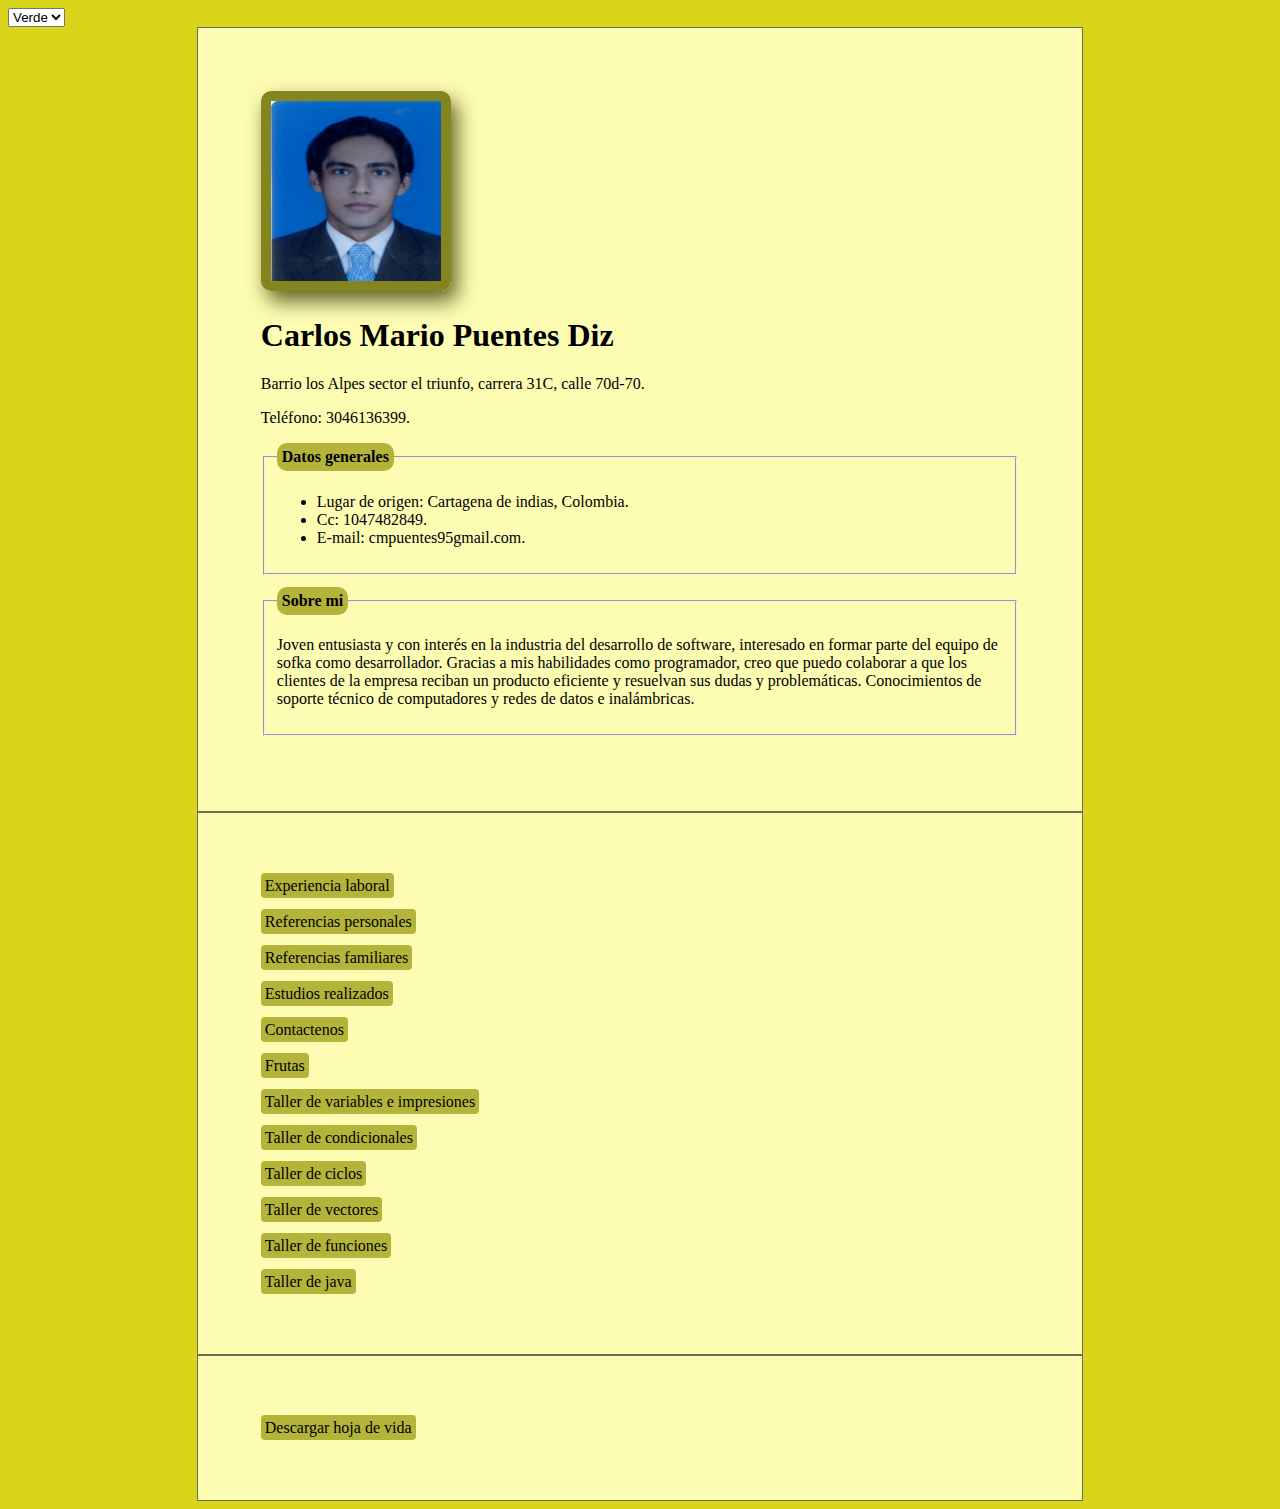
<file: index.html>
<!DOCTYPE html>
<html>
<head>
    <title>Hoja de vida</title>
    <link rel="stylesheet" href="css/estilo.css">
</head>
<body id="body" onload="mostrarColor()">
    <!--Aqí irá el contenido de mi hoja de vida-->
    
    <!--Panel lateral izquierdo de mi hoja de vida-->
    <select name="fondo" id="fondo" onchange="cambiaFondo(this)">
        <option value="#70F972">Verde</option>
        <option value="#70AFF9">Azul</option>
        <option value="#F97470">Rojo</option>
    </select>
    <div>
        <img src="img/carlos.jpg" alt="carlos puentes" width="170" height="180">
        <h1>Carlos Mario Puentes Diz</h1>
        <p>Barrio los Alpes sector el triunfo, carrera 31C, calle 70d-70.</p>
        <p>Teléfono: 3046136399.</p>
        <fieldset>
            <legend>Datos generales</legend>
            <ul>
                <li>Lugar de origen: Cartagena de indias, Colombia.</li>
                <li>Cc: 1047482849.</li>
                <li>E-mail: cmpuentes95gmail.com.</li>
            </ul>
        </fieldset>
        
        <fieldset>
            <legend>Sobre mi</legend>
            <p>
                Joven entusiasta y con interés en la industria del desarrollo de software, interesado en formar parte del equipo de sofka como desarrollador.
                Gracias a mis habilidades como programador, creo que puedo colaborar a que los clientes de la empresa reciban un producto eficiente y resuelvan sus dudas y problemáticas. Conocimientos de soporte técnico de computadores y redes de datos e inalámbricas.
            </p>
        </fieldset>
    </div>

    <div id="id1">
        <a href="experiencia.html">Experiencia laboral</a>
        <br><br><a href="refpersonales.html">Referencias personales</a>
        <br><br><a href="reffamiliares.html">Referencias familiares</a>
        <br><br><a href="estudios.html">Estudios realizados</a>
        <br><br><a href="Formulario/formulario.html">Contactenos</a>
        <br><br><a href="Frutas/frutas.html">Frutas</a>
        <br><br><a href="Portafoleo/tallerpseint_1.html">Taller de variables e impresiones</a>
        <br><br><a href="Portafoleo_2/Tallerpseint_2.html">Taller de condicionales</a>
        <br><br><a href="Portafoleo_3/tallerpseint_3.html">Taller de ciclos</a>
        <br><br><a href="Portafoleo_4/tallerpseint_4.html">Taller de vectores</a>
        <br><br><a href="Portafoleo_5/tallerpseint_5.html">Taller de funciones</a>
        <br><br><a href="">Taller de java</a>
    </div>
    
    <div id="id2">
        <a href="hv/Hoja de Vida Carlos Mario Puentes Diz.pdf" target="_blank">Descargar hoja de vida</a>
    </div>
   <script src="js/funciones.js"></script> 
</body>
</html>
</file>
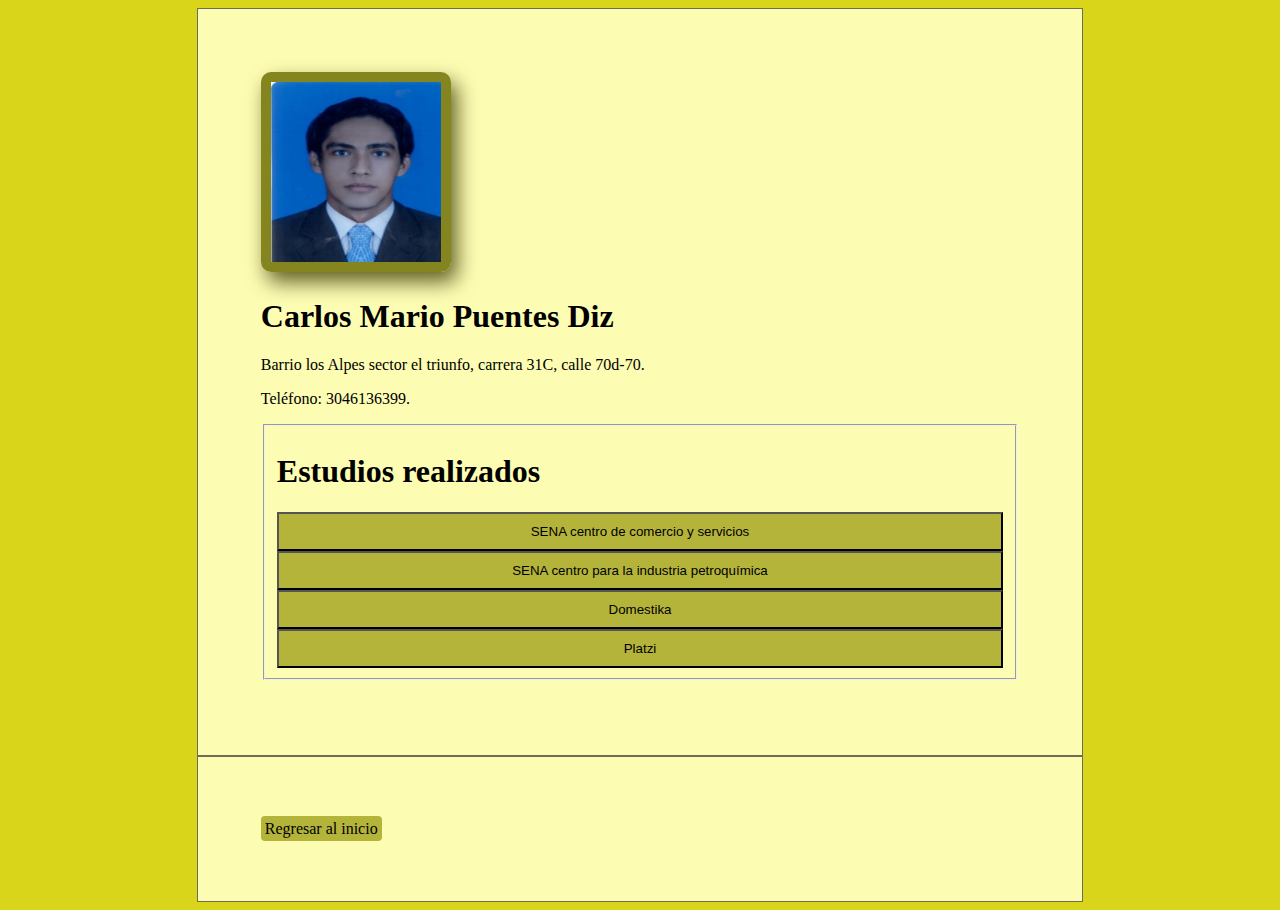
<file: estudios.html>
<!DOCTYPE html>
<html>
<head>
    <title>Hoja de vida</title>
    <link rel="stylesheet" href="css/estilo.css">
</head>
<body id="body" onload="mostrarColor()">
    <!--Aqí irá el contenido de mi hoja de vida-->
    
    <!--Panel lateral izquierdo de mi hoja de vida-->
    <div>
        <img src="img/carlos.jpg" alt="carlos puentes" width="170" height="180">
        <h1>Carlos Mario Puentes Diz</h1>
        <p>Barrio los Alpes sector el triunfo, carrera 31C, calle 70d-70.</p>
        <p>Teléfono: 3046136399.</p>
        <fieldset>
            <h1>Estudios realizados</h1>
            <button class="acordeon">SENA centro de comercio y servicios</button>
    <div class="panel">
        <p>
            <ul>
                <li>Técnico en sistemas.</li>
            </ul>
        </p>
    </div>
    <button class="acordeon">SENA centro para la industria petroquímica</button>
    <div class="panel">
        <p>
            <ul>
                <li>Gestión de redes de datos.</li>
                <li>Fundamentos de redes de datos.</li>
            </ul>
        </p>
    </div>
    <button class="acordeon">Domestika</button>
    <div class="panel">
        <p>
            <ul>
                <li>Curso de modelado de escenarios low poly en blender.</li>
            </ul>
        </p>
    </div>
    <button class="acordeon">Platzi</button>
    <div class="panel">
        <p>
            <ul>
                <li>Curso básico de algoritmos y pensamiento lógico.</li>
                <li>Curso de introducción a Java SE.</li>
                <li>Curso de Java orientado a objetos</li>
            </ul>
        </p>
    </div>
        </fieldset>
    </div>
    <script src="js/funciones.js"></script>
    <div id="idestudios">
        <a href="index.html">Regresar al inicio</a>
    </div>
</body>
</html>
</file>
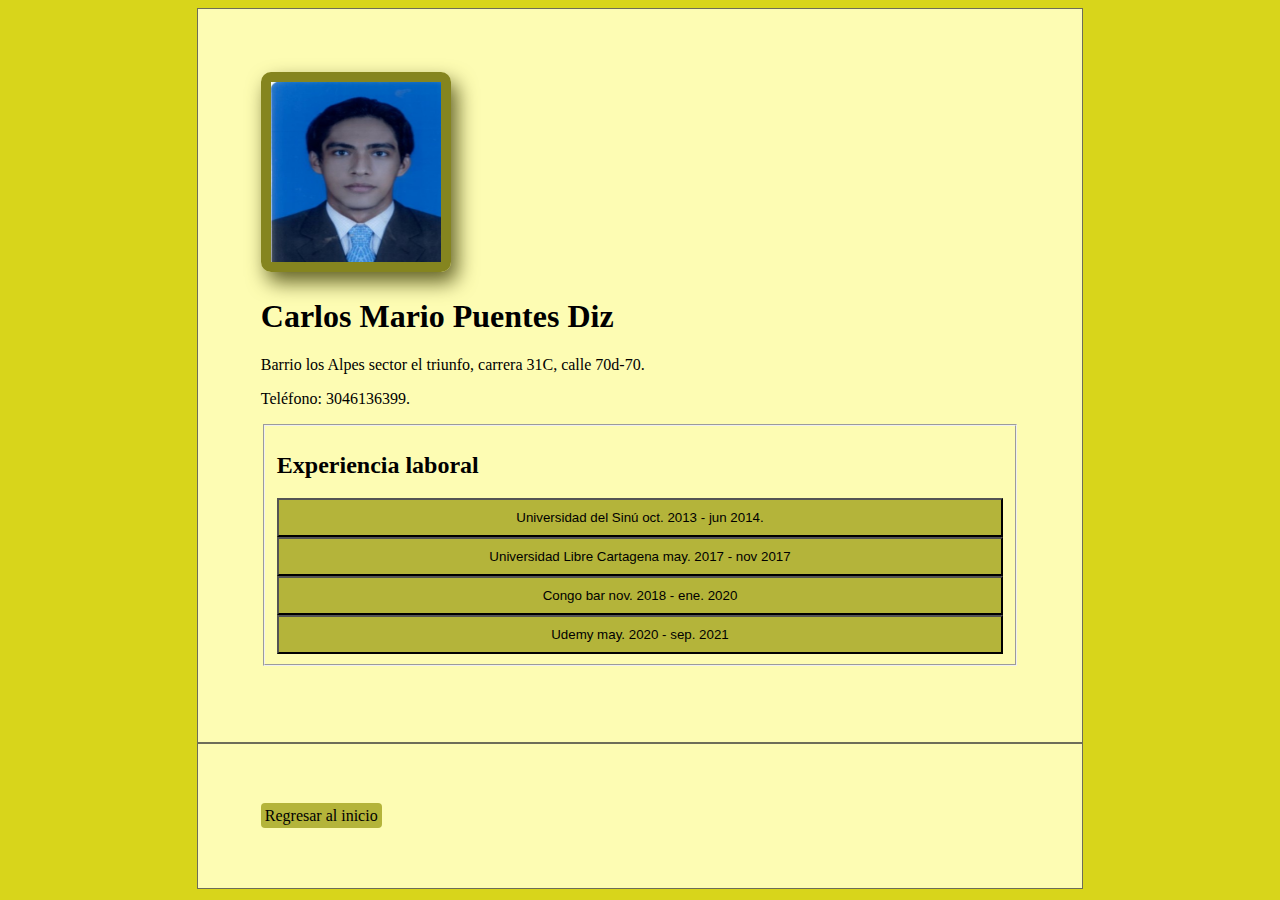
<file: experiencia.html>
<!DOCTYPE html>
<html>
<head>
    <title>Hoja de vida</title>
    <link rel="stylesheet" href="css/estilo.css">
</head>
<body id="body" onload="mostrarColor()">
    <!--Aqí irá el contenido de mi hoja de vida-->
    
    <!--Panel lateral izquierdo de mi hoja de vida-->
    <div>
        <img src="img/carlos.jpg" alt="carlos puentes" width="170" height="180">
        <h1>Carlos Mario Puentes Diz</h1>
        <p>Barrio los Alpes sector el triunfo, carrera 31C, calle 70d-70.</p>
        <p>Teléfono: 3046136399.</p>
        <fieldset>
            <h2>Experiencia laboral</h2>
            <button class="acordeon">Universidad del Sinú oct. 2013 - jun 2014.</button>
    <div class="panel">
        <p>
            Mantenimiento preventivo y correctivo de computadores. Apoyo a personal administrativo sobre el manejo de la plataforma institucional del momento.
        </p>
    </div>
    <button class="acordeon">Universidad Libre Cartagena may. 2017 - nov 2017</button>
    <div class="panel">
        <p>
            Mantenimiento preventivo y correctivo de computadores, instalación y configuración de equipos activos de red, montaje de red cableada.
        </p>
    </div>
    <button class="acordeon">Congo bar nov. 2018 - ene. 2020</button>
    <div class="panel">
        <p>
            Bartender.
        </p>
    </div>
    <button class="acordeon">Udemy may. 2020 - sep. 2021</button>
    <div class="panel">
        <p>
            Tutoriales y talleres para nuevos programadores de la compañia.
        </p>
    </div>
        </fieldset>
    </div>
    <script src="js/funciones.js"></script>
    <div id="idexperiencia">
        <a href="index.html">Regresar al inicio</a>
    </div>
</body>
</html>
</file>
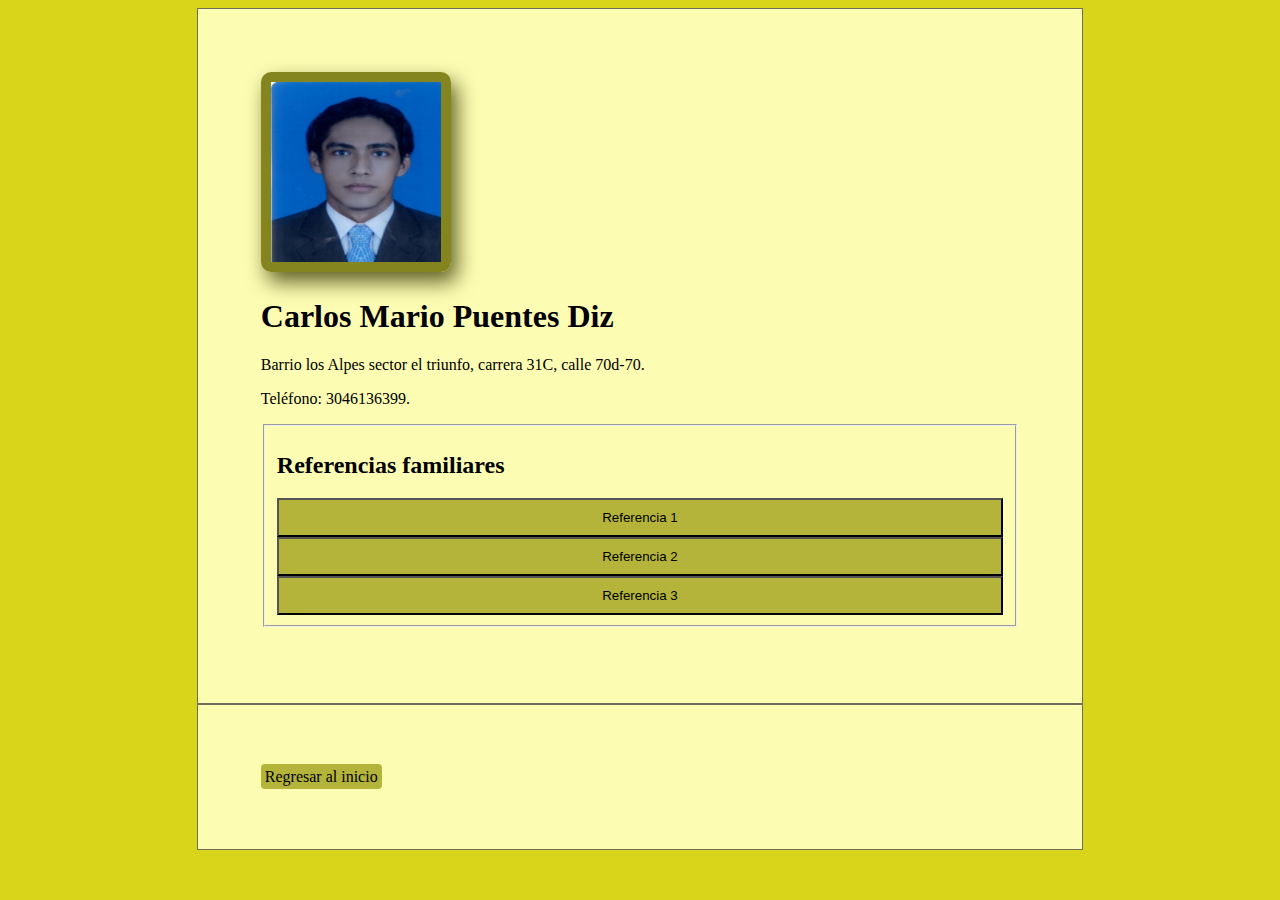
<file: reffamiliares.html>
<!DOCTYPE html>
<html>
<head>
    <title>Hoja de vida</title>
    <link rel="stylesheet" href="css/estilo.css">
</head>
<body id="body" onload="mostrarColor()">
    <!--Aqí irá el contenido de mi hoja de vida-->
    
    <!--Panel lateral izquierdo de mi hoja de vida-->
    <div>
        <img src="img/carlos.jpg" alt="carlos puentes" width="170" height="180">
        <h1>Carlos Mario Puentes Diz</h1>
        <p>Barrio los Alpes sector el triunfo, carrera 31C, calle 70d-70.</p>
        <p>Teléfono: 3046136399.</p>
        <fieldset>
            <h2>Referencias familiares</h2>
            <button class="acordeon">Referencia 1</button>
    <div class="panel">
        <p>
            Edwin Puentes Almanza, Tel: 3114264268.
        </p>
    </div>
    <button class="acordeon">Referencia 2</button>
    <div class="panel">
        <p>
            Inirida Dix Herrera, Tel: 3226115517.
        </p>
    </div>
    <button class="acordeon">Referencia 3</button>
    <div class="panel">
        <p>
            Andy Gomez Aguas, Tel: 3127371178.
        </p>
    </div>
        </fieldset>
    </div>
    <script src="js/funciones.js"></script>
    <div id="idfamiliares">
        <a href="index.html">Regresar al inicio</a>
    </div>
</body>
</html>
</file>
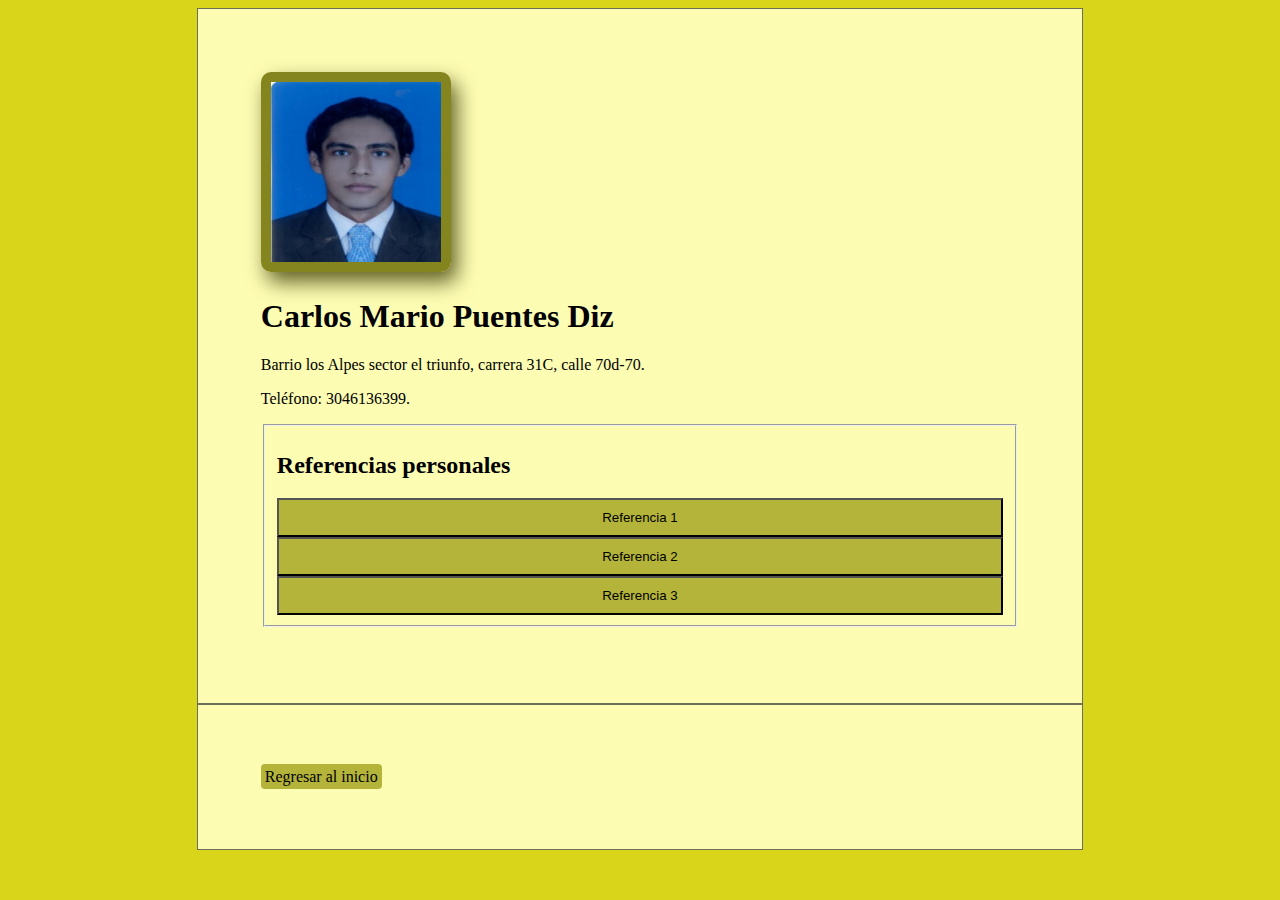
<file: refpersonales.html>
<!DOCTYPE html>
<html>
<head>
    <title>Hoja de vida</title>
    <link rel="stylesheet" href="css/estilo.css">
</head>
<body id="body" onload="mostrarColor()">
    <!--Aqí irá el contenido de mi hoja de vida-->
    
    <!--Panel lateral izquierdo de mi hoja de vida-->
    <div>
        <img src="img/carlos.jpg" alt="carlos puentes" width="170" height="180">
        <h1>Carlos Mario Puentes Diz</h1>
        <p>Barrio los Alpes sector el triunfo, carrera 31C, calle 70d-70.</p>
        <p>Teléfono: 3046136399.</p>
        <fieldset>
            <h2>Referencias personales</h2>
            <button class="acordeon">Referencia 1</button>
    <div class="panel">
        <p>
            Alvaro Vega, Tel: 3208237262.
        </p>
    </div>
    <button class="acordeon">Referencia 2</button>
    <div class="panel">
        <p>
            Jose Martinez, Tel: 3226246329.
        </p>
    </div>
    <button class="acordeon">Referencia 3</button>
    <div class="panel">
        <p>
            Jeimy Velez, Tel: 3008471546.
        </p>
    </div>
        </fieldset>
    </div>
    <script src="js/funciones.js"></script>
    <div id="idpersonales">
        <a href="index.html">Regresar al inicio</a>
    </div>
</body>
</html>
</file>
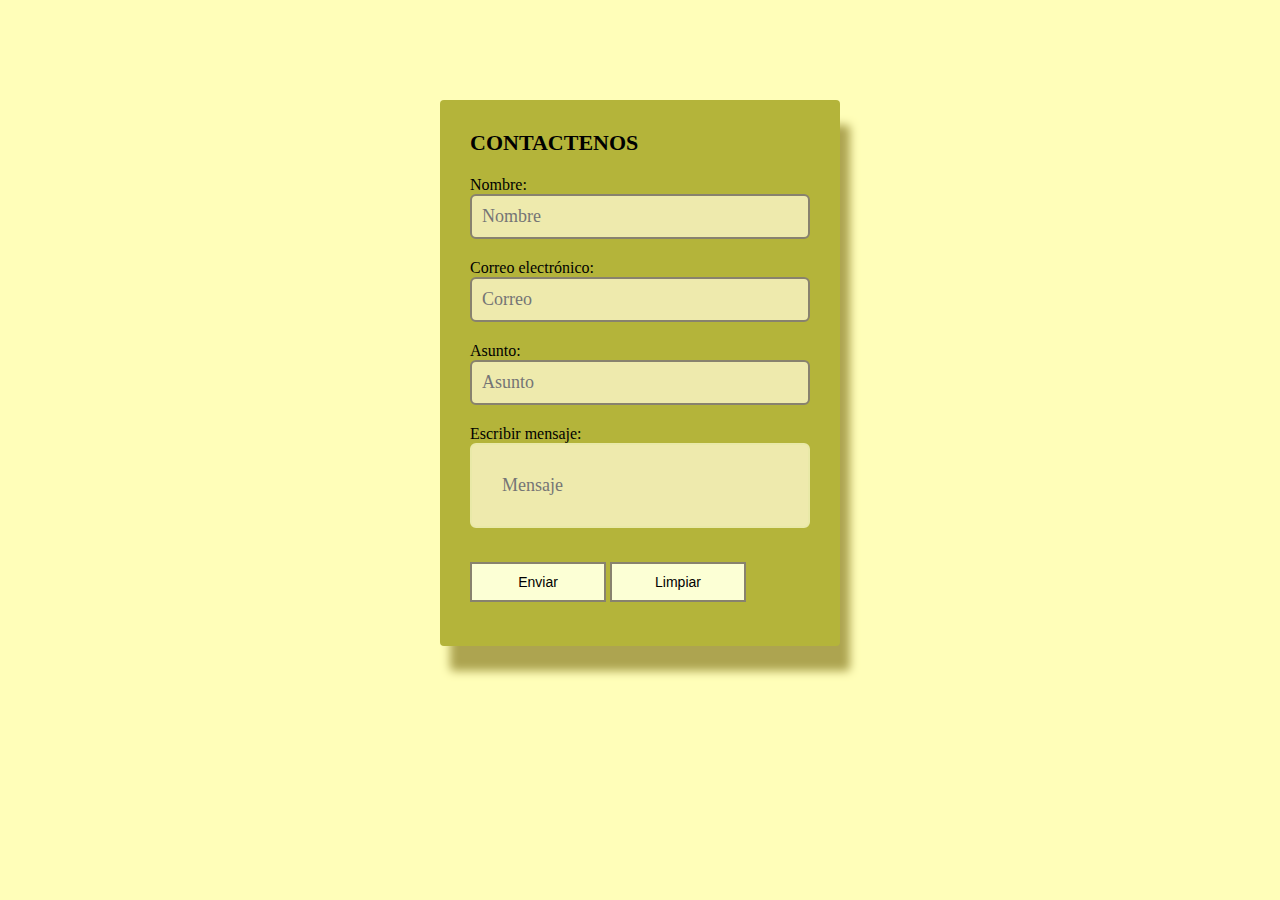
<file: Formulario/formulario.html>
<!DOCTYPE html>
<html lang="es">
<head>
    <meta charset="UTF-8">
    <meta http-equiv="X-UA-Compatible" content="IE=edge">
    <meta name="viewport" content="width=device-width, initial-scale=1.0">
    <title>Taller final | HTML | CSS | JavaScript</title>
    <link rel="stylesheet" href="css/estilos.css">
    <script src="js/funciones.js"></script>
</head>
<body>
    <section class="registro">
        <h3>CONTACTENOS</h3>
        <form action="" id="formulario">
            <div>
                <label for="nombre">Nombre:</label>
                <input type="text" id="nombre" class="input" placeholder="Nombre">
            </div>
            <div>
                <label for="correo">Correo electrónico:</label>
                <input type="email" id="correo" class="input" placeholder="Correo">
            </div>
            <div>
                <label for="asunto">Asunto:</label>
                <input type="text" id="asunto" class="input" placeholder="Asunto">
            </div>
            <div>
                <label for="mensaje">Escribir mensaje:</label>
                <input type="text" id="mensaje" class="inputMen" placeholder="Mensaje">
            
            </div>
            <button type="submit" value="" class="boton" onclick="validarFormulario()">Enviar</button>
            <button type="reset" class="boton">Limpiar</button>
        </form>
    </section>
</body>
</html>
</file>
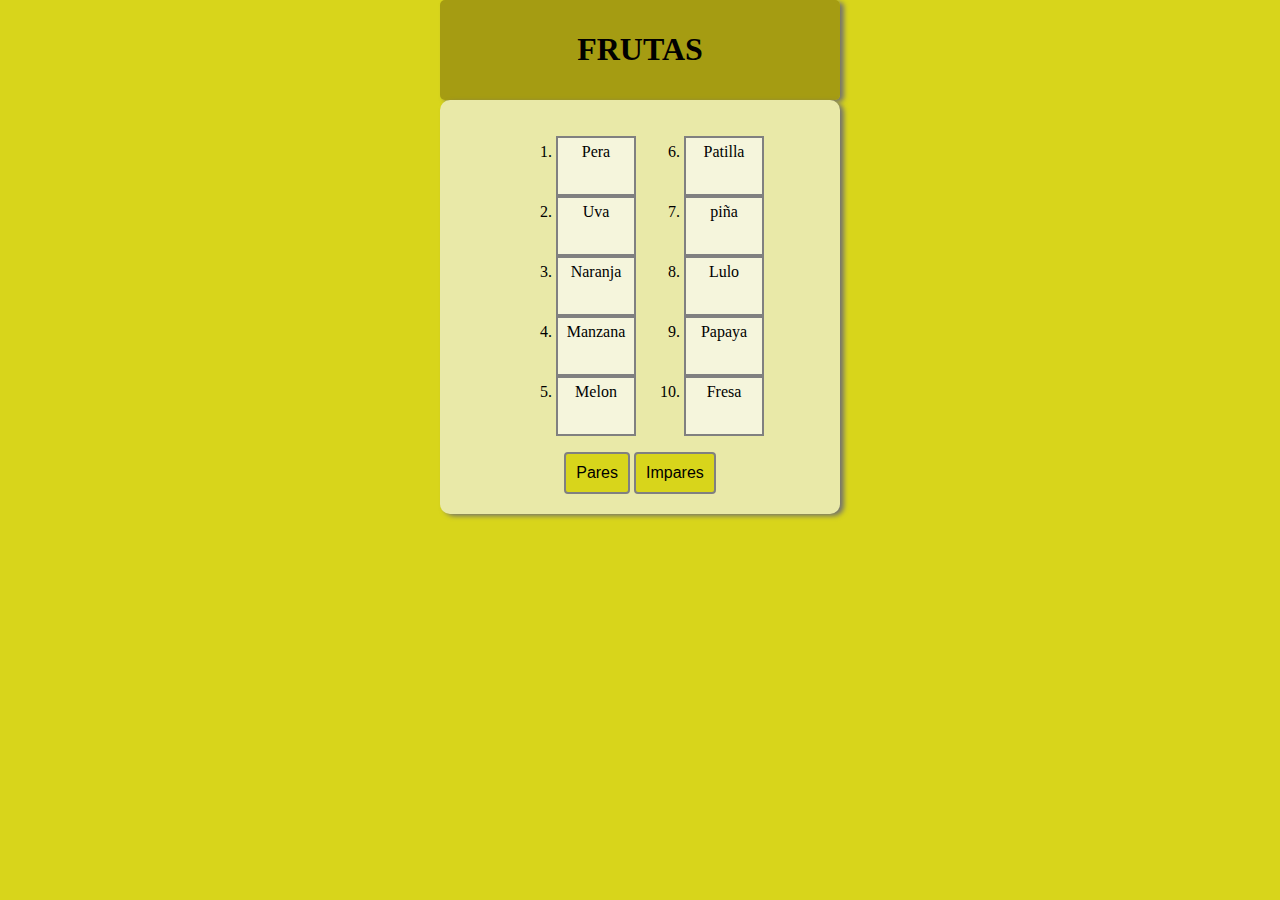
<file: Frutas/frutas.html>
<!DOCTYPE html>
<html lang="en">
<head>
    <meta charset="UTF-8">
    <meta http-equiv="X-UA-Compatible" content="IE=edge">
    <meta name="viewport" content="width=device-width, initial-scale=1.0">
    <title>Taller final | HTML | CSS | JavaScript</title>
    <link rel="stylesheet" href="css/estilos.css">
    <script src="js/funciones.js"></script>
</head>
<body>
    <header class="cabecera">
        <h1>FRUTAS</h1>
    </header>

    <section class="seccion">
        <ol>
            <li id="fruta">Pera</li>
            <li id="fruta">Uva</li>
            <li id="fruta">Naranja</li>
            <li id="fruta">Manzana</li>
            <li id="fruta">Melon</li>
            <li id="fruta">Patilla</li>
            <li id="fruta">piña</li>
            <li id="fruta">Lulo</li>
            <li id="fruta">Papaya</li>
            <li id="fruta">Fresa</li>
        </ol>

        <button type="button" class="par" onclick="Par()">Pares</button>
        <button type="button" class="impar" onclick="Impar()">Impares</button>
    </section>
</body>
</html>
</file>
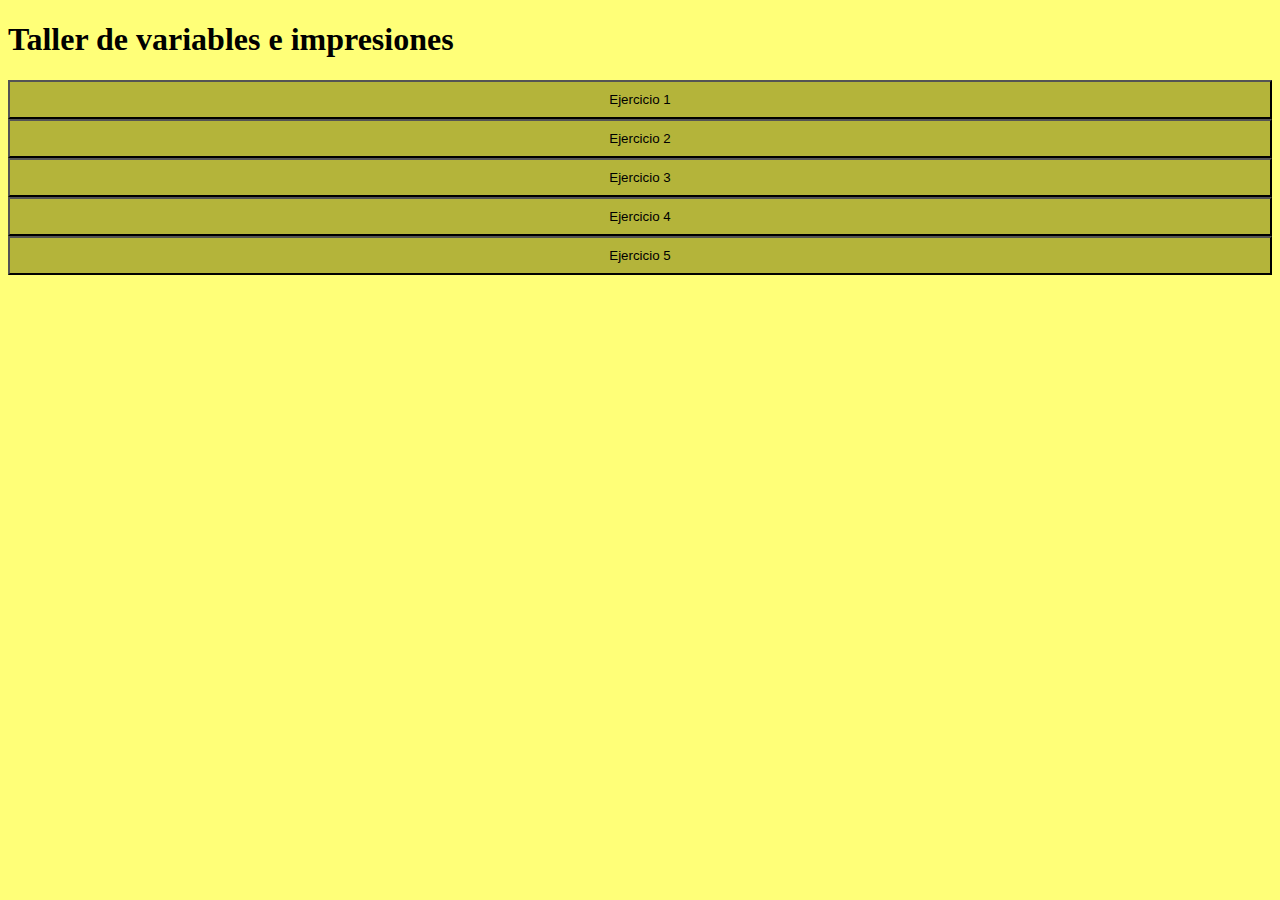
<file: Portafoleo/tallerpseint_1.html>
<!DOCTYPE html>
<html lang="en">
<head>
    <meta charset="UTF-8">
    <meta http-equiv="X-UA-Compatible" content="IE=edge">
    <meta name="viewport" content="width=device-width, initial-scale=1.0">
    <link rel="stylesheet" href="css/estilos.css">
    <title>Document</title>
</head>
<body>
    <div>
        <h1>Taller de variables e impresiones</h1>
        <button class="acordeon">Ejercicio 1</button>
    <div class="panel">
        <p>
            Realizar un programa el cual solicite su nombre y apellidos.
        </p>
        <img src="img/Ejercicio_1_pseint.JPG" alt="">
    </div>
    <button class="acordeon">Ejercicio 2</button>
    <div class="panel">
        <p>
            Realizar un programa el cual solicite su nombre, apellidos, edad y estatura.
        </p>
        <img src="img/Ejercicio_2_pseint.JPG" alt="">
    </div>
    <button class="acordeon">Ejercicio 3</button>
    <div class="panel">
        <p>
            Realizar un programa el cual solicite su nombre y apellidos, también debe capturar nombre y apellidos de su padre y madre. Al finalizar debe imprimir en pantalla el siguiente mensaje "Yo [Nombre Completo], soy hijo de [Nombre de la Madre] y [Nombre del Padre].
        </p>
        <img src="img/Ejercicio_3_pseint.JPG" alt="">
    </div>
    <button class="acordeon">Ejercicio 4</button>
    <div class="panel">
        <p>
            Realizar un programa el cual solicite el nombre de una ciudad capital y el país. Al finalizar debe imprimir en pantalla el siguiente mensaje "La ciudad [Nombre de la Ciudad], es la capital del país [Nombre del País].
        </p>
        <img src="img/Ejercicio_4_pseint.JPG" alt="">
    </div>
    <button class="acordeon">Ejercicio 5</button>
    <div class="panel">
        <p>
            Realizar un programa el cual solicite el nombre de su mascota, edad de la mascota, el tipo de mascota y su nombre completo. Al finalizar el sistema debe e imprimir en pantalla el siguiente mensaje: [Nombre de Mascota] es un(a) [Tipo de Mascota], el cual, tiene [Edad de la Mascota] años de edad y [Nombre Completo] es actualmente su dueño(a).
        </p>
        <img src="img/Ejercicio_5_pseint.JPG" alt="">
    </div>
    <script src="js/funciones.js"></script>
</body>
</html>
</file>
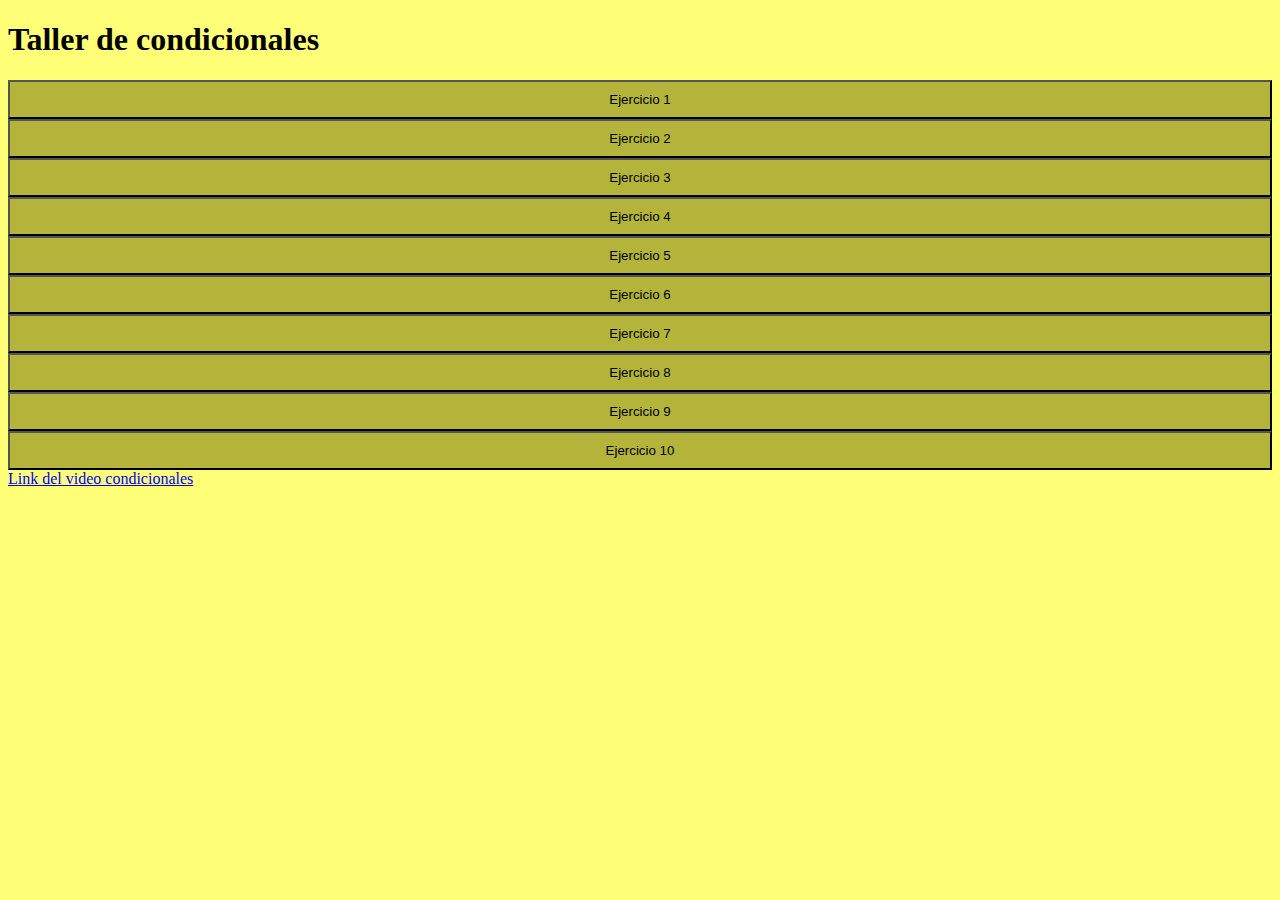
<file: Portafoleo_2/Tallerpseint_2.html>
<!DOCTYPE html>
<html lang="en">
<head>
    <meta charset="UTF-8">
    <meta http-equiv="X-UA-Compatible" content="IE=edge">
    <meta name="viewport" content="width=device-width, initial-scale=1.0">
    <link rel="stylesheet" href="css/estilos.css">
    <title>Document</title>
</head>
<body>
    <div>
        <h1>Taller de condicionales</h1>
        <button class="acordeon">Ejercicio 1</button>
    <div class="panel">
        <p>
            Realizar un programa en el cual se solicite la edad de una persona. Si la persona es mayor o igual a 18 años, deberá mostrar en pantalla: Usted es mayor de edad.
        </p>
        <img src="img/Ejercicio_1_condicionales.JPG" alt="">
    </div>
    <button class="acordeon">Ejercicio 2</button>
    <div class="panel">
        <p>
            Realizar un programa en el cual se solicite la edad de una persona. Si la persona es menor a 18 años, deberá mostrar en pantalla: Usted aún es un niño(a).
        </p>
        <img src="img/Ejercicio_2_condicionales.JPG" alt="">
    </div>
    <button class="acordeon">Ejercicio 3</button>
    <div class="panel">
        <p>
            Realizar un programa en el cual se solicite el nombre, apellidos y edad de la persona. Si la persona es mayor o igual a 18 años, entonce se deberá imprimir en pantalla [Nombre completo] usted es mayor de edad, por lo tanto puede entrar a la fiesta. Si la edad de la persona es menor que 18 años, entonces, deberá imprimirse el siguiente mensaje: [Nombre completo] usted es menor de edad, por lo tanto, no puede entrar a la fiesta, por favor devuélvase a su casa.
        </p>
        <img src="img/Ejercicio_3_condicionales.JPG" alt="">
    </div>
    <button class="acordeon">Ejercicio 4</button>
    <div class="panel">
        <p>
            La video tienda que presta sus servicios de alquiler de películas a los usuarios del barrio el Porvenir, requiere de una aplicación que permita registrar el alquiler de las películas que adquieren sus usuarios. Para cada usuario se debe permitir la opción de alquilar película, consultar películas disponibles y recibir película en la video tienda con la opción de realizar anotaciones sobre estas si se llegan a presentar daños u otra novedad sobre la película.
        </p>
        <img src="img/Ejercicio_4_condicionales.JPG" alt="">
        <img src="img/Ejercicio_4_condicionales_2.JPG" alt="">
        <img src="img/Ejercicio_4_condicionales_3.JPG" alt="">
    </div>
    <button class="acordeon">Ejercicio 5</button>
    <div class="panel">
        <p>
            La Droguería Mi Salud presta sus servicios en la localidad de Suba y requiere una aplicación para poder facturar los productos que vende a sus clientes y para ello, los productos tienen unas características que deben indicársele al cliente para que pueda escoger el producto a comprar. Para cada cliente, se tienen las opciones de compra de producto, consulta de precios por producto y devoluciones en caso de que se presenten.
        </p>
        <img src="img/5-condicion.JPG" alt="">
        <img src="img/5-condicion-2.JPG" alt="">
        <img src="img/5-condicion-3.JPG" alt="">
    </div>
    <button class="acordeon">Ejercicio 6</button>
    <div class="panel">
        <p>
            El taller de motos "El Maquinista" recibe motocicletas de alto cilindraje para realizar las respectivas revisiones y requiere una aplicación que le permita registrar los servicios generados a sus clientes. Para cada motocicleta se debe tener registro del ingreso al taller y las observaciones por parte del cliente. También debe existir registro de salida del taller con las novedades y otra de arreglos hechos por el mecánico en caso de que se requiera inventariar cambios repuestos en la motocicleta al entregarla.
        </p>
        <img src="img/6-condicionales.JPG" alt="">
        <img src="img/6-condicionales-2.JPG" alt="">
        <img src="img/6-condicionales-3.JPG" alt="">
    </div>
    <button class="acordeon">Ejercicio 7</button>
    <div class="panel">
        <p>
            La Secretaría de Salud Municipal requiere de una aplicación que le permita calcular el IMC (Índice de masa corporal) y requiere los datos peso en kilogramos y estatura en metros Para cada persona encuestada adicional a los datos suministrados, debe mostrar el resultado para cada uno y establecer en qué rango se encuentra (bajo peso, normal, sobrepeso y obeso).
        </p>
        <img src="img/7-condicional.JPG" alt="">
        <img src="img/7-condicional-2.JPG" alt="">
    </div>
    <button class="acordeon">Ejercicio 8</button>
    <div class="panel">
        <p>
            El pastelero Don Carlos es el mejor pastelero de la ciudad y requiere una aplicación que le permita registrar los pedidos de los clientes en cuanto a las tortas que realiza. Cada torta tiene unas características propias como sabor, cantidad (porciones) y decoraciones). Se requiere que la aplicación permita registrar los pedidos, las tortas disponibles y las ventas que se registren diariamente.
        </p>
        <img src="img/8-condicional.JPG" alt="">
        <img src="img/8-condicional-2.JPG" alt="">
        <img src="img/8-condicional-3.JPG" alt="">
    </div>
    <button class="acordeon">Ejercicio 9</button>
    <div class="panel">
        <p>
            El profesor de geometría está explicando a sus estudiantes las fórmulas para calcular el área de diferentes figuras geométricas, para ello requiere una aplicación que le facilite el ejercicio solicitándole los valores al estudiante. La aplicación debe permitir que el estudiante seleccione si desea calcular el área de un rectángulo, triángulo o trapecio. No olvide solicitar los datos necesarios para realizar cada cálculo y mostrar su respectivo resultado.
        </p>
        <img src="img/9-condicional.JPG" alt="">
        <img src="img/9-condicional-2.JPG" alt="">
    </div>
    <button class="acordeon">Ejercicio 10</button>
    <div class="panel">
        <p>
            El banco "Su banco fiel" es un banco que inicia sus actividades financieras y necesita una aplicación para llevar las cuentas de sus usuarios; por lo tanto, se sugiere que la cuenta tenga los atributos titular y cantidad. Para cada cliente las cuentas permitirán realizar ingresos, retiros o consultas de valor. En los ingresos no se pueden insertar valores negativos y para los retiros el valor no puede ser mayor al valor que tiene en la cuenta.
        </p>
        <img src="img/10-condicional.JPG" alt="">
        <img src="img/10-condicional-2.JPG" alt="">
    </div>
    <div>
        <a href="https://www.youtube.com/watch?v=4U-4YVdvfXo&ab_channel=carlospuentes">Link del video condicionales</a>
    </div>
    <script src="js/funciones.js"></script>
</body>
</html>
</file>
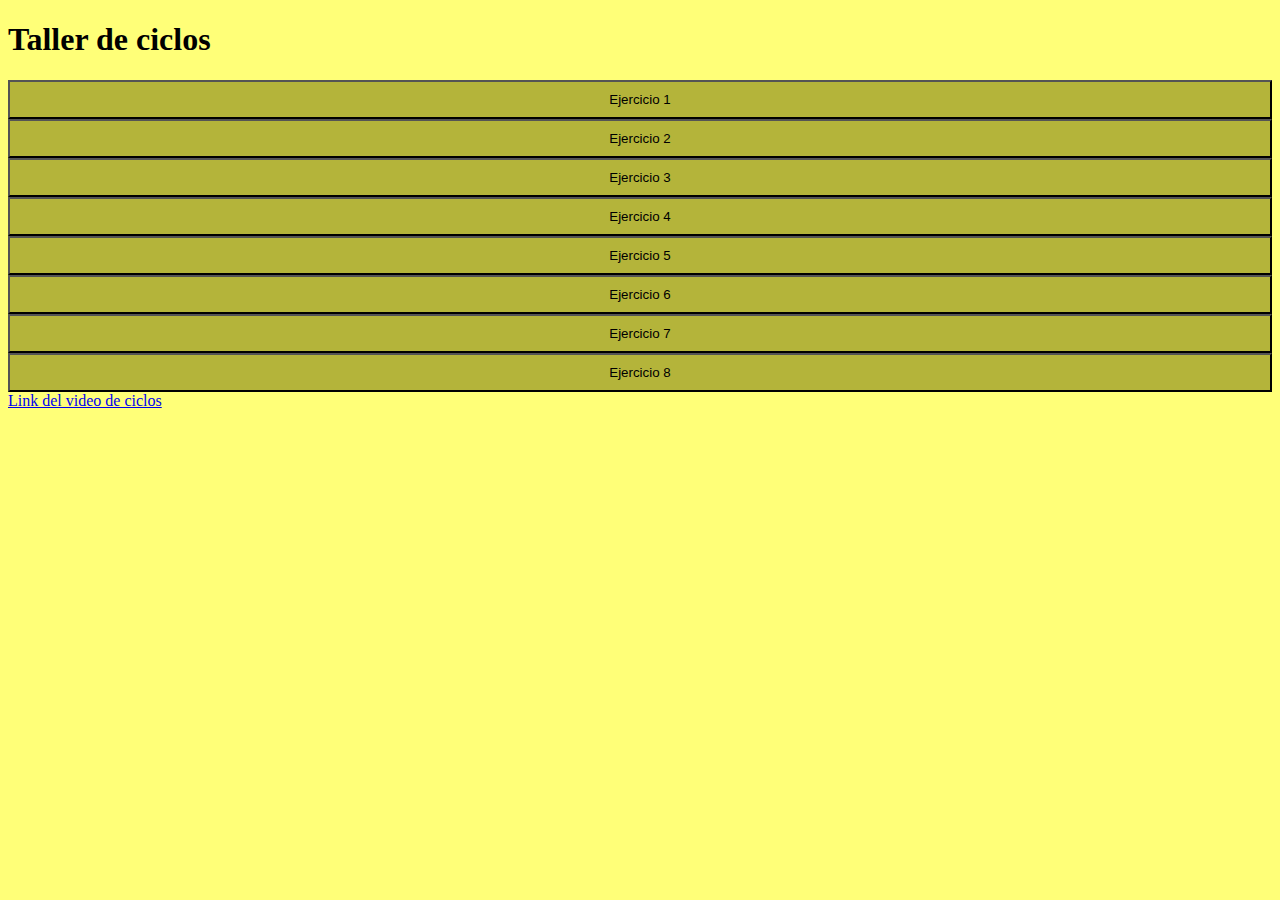
<file: Portafoleo_3/tallerpseint_3.html>
<!DOCTYPE html>
<html lang="en">
<head>
    <meta charset="UTF-8">
    <meta http-equiv="X-UA-Compatible" content="IE=edge">
    <meta name="viewport" content="width=device-width, initial-scale=1.0">
    <link rel="stylesheet" href="css/estilos.css">
    <title>Document</title>
</head>
<body>
    <div>
        <h1>Taller de ciclos</h1>
        <button class="acordeon">Ejercicio 1</button>
    <div class="panel">
        <p>
            Realizar la siguiente figura por medio del ciclo Para.
            <br><img src="img/Captura.JPG" alt="">
        </p>
        <img src="img/1-ciclos.JPG" alt="">
    </div>
    <button class="acordeon">Ejercicio 2</button>
    <div class="panel">
        <p>
            Realizar la siguiente figura por medio del ciclo Mientras - Hacer.
            <br><img src="img/Captura2.JPG" alt="">
        </p>
        <img src="img/2-ciclos.JPG" alt="">
    </div>
    <button class="acordeon">Ejercicio 3</button>
    <div class="panel">
        <p>
            Realizar la siguiente figura por medio del ciclo Repetir - Hasta Que.
            <br><img src="img/Captura3.JPG" alt="">
        </p>
        <img src="img/3-ciclos.JPG" alt="">
        <img src="img/3-ciclos-2.JPG" alt="">
    </div>
    <button class="acordeon">Ejercicio 4</button>
    <div class="panel">
        <p>
            Se requiere un programa que pueda crear la tabla de multiplicar del número que el usuario indique por medio del ciclo Para; esta debe ser impresa del 1 al 10. Ejemplo, si el usuario indica que desea crear la tabla del 5, entonces el resultado debería ser el siguiente:
            <br><img src="img/Captura4.JPG" alt="">
        </p>
        <img src="img/4-ciclos.JPG" alt="">
    </div>
    <button class="acordeon">Ejercicio 5</button>
    <div class="panel">
        <p>
            Utilizando el ciclo que usted desee, crear un menú de ejecución infinita hasta que el usuario desee terminar dicho ciclo.
            <br><img src="img/Captura5.JPG" alt="">
        </p>
        <img src="img/5-ciclos.JPG" alt="">
        <img src="img/5-ciclos-2.JPG" alt="">
    </div>
    <button class="acordeon">Ejercicio 6</button>
    <div class="panel">
        <p>
            Se está creando una aplicación que va a estar conectada con un prototipo que permita almacenar contactos telefónicos en el dispositivo. Para ello cada contacto debe contener nombre completo, teléfono y organización. Se requiere que la aplicación permita añadir 3 contactos verificando que el número no esté almacenado, buscar contactos almacenados y eliminar contactos si el usuario lo requiere. Recuerde que el sistema debe terminar cuando el usuario así lo indique.
        </p>
        <img src="img/6-ciclos.JPG" alt="">
        <img src="img/6-ciclos-2.JPG" alt="">
        <img src="img/6-ciclos-3.JPG" alt="">
        <img src="img/6-ciclos-4.JPG" alt="">
        <img src="img/6-ciclos-5.JPG" alt="">
        <img src="img/6-ciclos-6.JPG" alt="">
        <img src="img/6-ciclos-7.JPG" alt="">
    </div>
    <button class="acordeon">Ejercicio 7</button>
    <div class="panel">
        <p>
            El parqueadero "El guardián" presta sus servicios de parqueadero nocturno para los usuarios del barrio y requiere una aplicación que permita registrar los vehículos que se cuidan en estas instalaciones. Se sugiere que el parqueadero tenga los atributos del vehículo como son, placa y marca, y los datos del cliente como son nombre completo y número de teléfono. Para cada vehículo se debe permitir la opción de ingresar al parqueadero, retirar del parqueadero y consultar si un vehículo se encuentra en el parqueadero. Recuerde que el sistema debe terminar cuando el usuario así lo indique. Tenga en presente que el parqueadero solo puede almacenar máximo 5 vehículos.
        </p>
        <img src="img/7-ciclos.JPG" alt="">
        <img src="img/7-ciclos-2.JPG" alt="">
        <img src="img/7-ciclos-3.JPG" alt="">
        <img src="img/7-ciclos-4.JPG" alt="">
        <img src="img/7-ciclos-5.JPG" alt="">
        <img src="img/7-ciclos-6.JPG" alt="">
        <img src="img/7-ciclos-7.JPG" alt="">
        <img src="img/7-ciclos-8.JPG" alt="">
        <img src="img/7-ciclos-9.JPG" alt="">
        <img src="img/7-ciclos-10.JPG" alt="">
    </div>
    <button class="acordeon">Ejercicio 8</button>
    <div class="panel">
        <p>
            La escuela automovilística "El Maestro" requiere una aplicación que permita registrar a sus clientes en los cursos de enseñanza automovilística y establecer quienes lo han aprobado para continuar con el trámite de adquirir la licencia de conducción. Para cada usuario se debe permitir registrar su ingreso al curso, consultar usuarios que hayan presentado el curso y resultados de la prueba del curso (si fueron aprobados o no). Recuerde que el sistema debe terminar cuando el usuario así lo indique. Tenga presente que la escuela tiene capacidad máxima de gestionar 8 usuarios en su totalidad.
        </p>
        <img src="img/8-ciclos.JPG" alt="">
        <img src="img/8-ciclos-2.JPG" alt="">
        <img src="img/8-ciclos-3.JPG" alt="">
        <img src="img/8-ciclos-4.JPG" alt="">
        <img src="img/8-ciclos-5.JPG" alt="">
        <img src="img/8-ciclos-6.JPG" alt="">
        <img src="img/8-ciclos-7.JPG" alt="">
        <img src="img/8-ciclos-8.JPG" alt="">
        <img src="img/8-ciclos-9.JPG" alt="">
        <img src="img/8-ciclos-10.JPG" alt="">
        <img src="img/8-ciclos-11.JPG" alt="">
        <img src="img/8-ciclos-12.JPG" alt="">
        <img src="img/8-ciclos-13.JPG" alt="">
        <img src="img/8-ciclos-14.JPG" alt="">
        <img src="img/8-ciclos-15.JPG" alt="">
        <img src="img/8-ciclos-16.JPG" alt="">
        <img src="img/8-ciclos-17.JPG" alt="">
    </div>
    <div>
        <a href="https://www.youtube.com/watch?v=Mowpj5Uy7As&t=146s&ab_channel=carlospuentes">Link del video de ciclos</a>
    </div>
    <script src="js/funciones.js"></script>
</body>
</html>
</file>
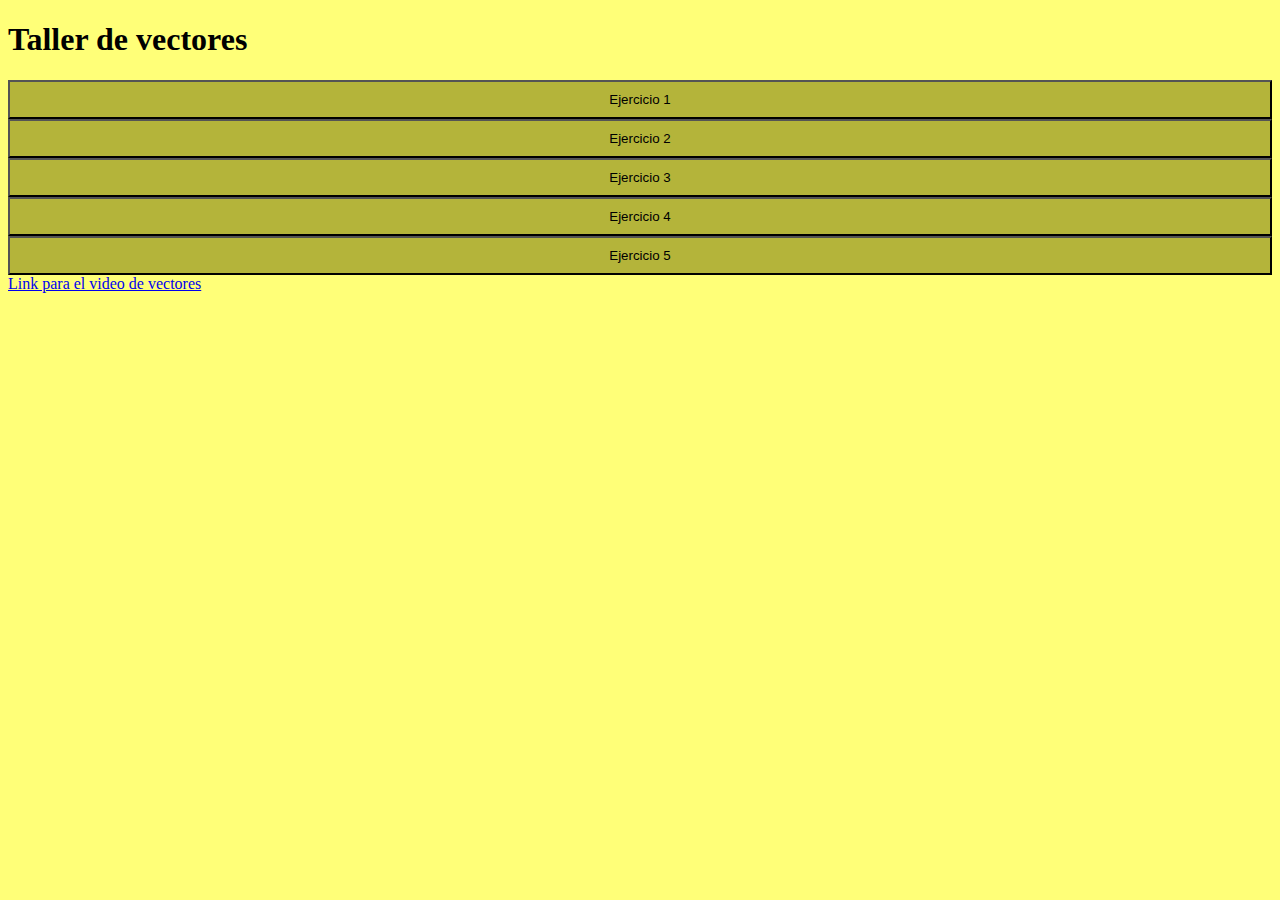
<file: Portafoleo_4/tallerpseint_4.html>
<!DOCTYPE html>
<html lang="en">
<head>
    <meta charset="UTF-8">
    <meta http-equiv="X-UA-Compatible" content="IE=edge">
    <meta name="viewport" content="width=device-width, initial-scale=1.0">
    <link rel="stylesheet" href="css/estilos.css">
    <title>Document</title>
</head>
<body>
    <div>
        <h1>Taller de vectores</h1>
        <button class="acordeon">Ejercicio 1</button>
    <div class="panel">
        <p>
            Crear un vector de tipo Entero con 5 posiciones, llenarlo con información solicitada al usuario. Después de recoger toda la información, se requiere imprimir el índice de cada posición en el arreglo con su valor de la siguiente manera:
            <br><img src="img/Captura.JPG" alt="">
        </p>
        <img src="img/1-arreglo.JPG" alt="">
    </div>
    <button class="acordeon">Ejercicio 2</button>
    <div class="panel">
        <p>
            Crear un arreglo de números enteros de 20 posiciones, el cual, debe ser llenado con números aleatorios entre 1 y 100; después de haber llenado dicho arreglo, se debe volver a recorrer utilizando un ciclo diferente al que se usó para llenarse e imprimir los números pares e impares. Ejemplo:
            <br>Números pares: 2, 4, 6, 8, 10
            <br>Números impares: 1, 3, 5, 7, 9
        </p>
        <img src="img/2-arreglo.JPG" alt="">
        <img src="img/2-arreglo-2.JPG" alt="">
    </div>
    <button class="acordeon">Ejercicio 3</button>
    <div class="panel">
        <p>
            Imprimir los números primos del 1 al 1000, el resultado debe ser buscado de forma matemática.
        </p>
        <img src="img/3-arreglo.JPG" alt="">
    </div>
    <button class="acordeon">Ejercicio 4</button>
    <div class="panel">
        <p>
            Dada la siguiente matriz bidimensional, el cual debe de quemar en el código:
            <br>01 02 03 04 05
            <br>06 07 08 09 10
            <br> 11 12 13 14 15
            <br>16 17 18 19 20
            <br>Utilizando el conocimiento adquirido, a excepción de hacerlo de forma manual, imprima la siguiente matriz bidimensional.
            <br>01 02 03 04 05
            <br>10 09 08 07 06
            <br>11 12 13 14 15
            <br>20 19 18 17 16
        </p>
        <img src="img/4-arreglo.JPG" alt="">
        <img src="img/4-arreglo-2.JPG" alt="">
        <img src="img/4-arreglo-3.JPG" alt="">
        <img src="img/4-arreglo-4.JPG" alt="">
    </div>
    <button class="acordeon">Ejercicio 5</button>
    <div class="panel">
        <p>
            Se debe de imprimir el siguiente cuadro:
            <br><img src="img/Captura5.JPG" alt="">
            <br><br>El usuario deberá insertar la fila y columna de la cual desea ver el resultado, el resultado de cada celda debe estar previamente calculado en una matriz bidimensional la cual cada resultado obedecerá a la fila y columna insertada por el usuario.
        </p>
        <img src="img/5-arreglo.JPG" alt="">
        <img src="img/5-arreglo-2.JPG" alt="">
        <img src="img/5-arreglo-3.JPG" alt="">
        <img src="img/5-arreglo-4.JPG" alt="">
        <img src="img/5-arreglo-5.JPG" alt="">
        <img src="img/5-arreglo-6.JPG" alt="">
        <img src="img/5-arreglo-7.JPG" alt="">
        <img src="img/5-arreglo-8.JPG" alt="">
        <img src="img/5-arreglo-9.JPG" alt="">
        <img src="img/5-arreglo-10.JPG" alt="">
    </div>
    <div>
        <a href="https://www.youtube.com/watch?v=hN223NOpFcA&t=2s&ab_channel=carlospuentes">Link para el video de vectores</a>
    </div>
    <script src="js/funciones.js"></script>
</body>
</html>
</file>
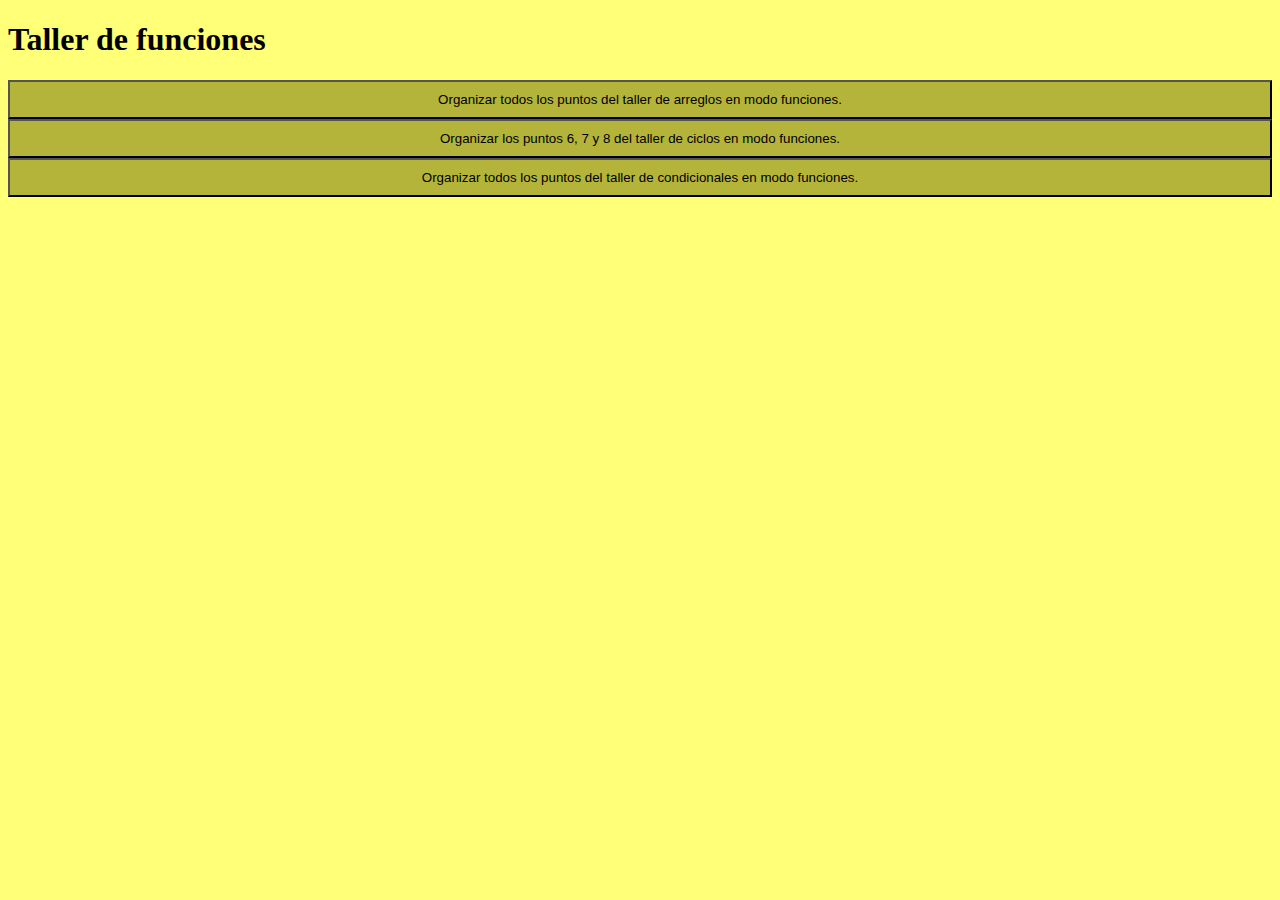
<file: Portafoleo_5/tallerpseint_5.html>
<!DOCTYPE html>
<html lang="en">
<head>
    <meta charset="UTF-8">
    <meta http-equiv="X-UA-Compatible" content="IE=edge">
    <meta name="viewport" content="width=device-width, initial-scale=1.0">
    <link rel="stylesheet" href="css/estilos.css">
    <title>Document</title>
</head>
<body>
    <div>
        <h1>Taller de funciones</h1>
        <button class="acordeon">Organizar todos los puntos del taller de arreglos en modo funciones.</button>
    <div class="panel">
        <img src="img/1-fun.JPG" alt="">
        <br><img src="img/2-fun.JPG" alt="">
        <img src="img/2-fun-2.JPG" alt="">
        <br><img src="img/3-fun.JPG" alt="">
        <br><img src="img/4-fun.JPG" alt="">
        <img src="img/4-fun-2.JPG" alt="">
        <img src="img/4-fun-3.JPG" alt="">
        <img src="img/4-fun-4.JPG" alt="">
        <img src="img/4-fun-5.JPG" alt="">
        <br><img src="img/5-fun.JPG" alt="">
        <img src="img/5-fun-2.JPG" alt="">
        <img src="img/5-fun-3.JPG" alt="">
        <img src="img/5-fun-4.JPG" alt="">
        <img src="img/5-fun-5.JPG" alt="">
        <img src="img/5-fun-6.JPG" alt="">
        <img src="img/5-fun-7.JPG" alt="">
        <img src="img/5-fun-8.JPG" alt="">
        <img src="img/5-fun-9.JPG" alt="">
        <img src="img/5-fun-10.JPG" alt="">
    </div>
    <button class="acordeon">Organizar los puntos 6, 7 y 8 del taller de ciclos en modo funciones.</button>
    <div class="panel">
        <img src="img/6-fun.JPG" alt="">
        <img src="img/6-fun-2.JPG" alt="">
        <img src="img/6-fun-3.JPG" alt="">
        <img src="img/6-fun-4.JPG" alt="">
        <img src="img/6-fun-5.JPG" alt="">
        <img src="img/6-fun-6.JPG" alt="">
        <img src="img/6-fun-7.JPG" alt="">
        <img src="img/6-fun-8.JPG" alt="">
        <br><img src="img/7-fun.JPG" alt="">
        <img src="img/7-fun-2.JPG" alt="">
        <img src="img/7-fun-3.JPG" alt="">
        <img src="img/7-fun-4.JPG" alt="">
        <img src="img/7-fun-5.JPG" alt="">
        <img src="img/7-fun-6.JPG" alt="">
        <img src="img/7-fun-7.JPG" alt="">
        <img src="img/7-fun-8.JPG" alt="">
        <img src="img/7-fun-9.JPG" alt="">
        <img src="img/7-fun-10.JPG" alt="">
        <img src="img/7-fun-11.JPG" alt="">
        <br><img src="img/8-fun.JPG" alt="">
        <img src="img/8-fun-2.JPG" alt="">
        <img src="img/8-fun-3.JPG" alt="">
        <img src="img/8-fun-4.JPG" alt="">
        <img src="img/8-fun-5.JPG" alt="">
        <img src="img/8-fun-6.JPG" alt="">
        <img src="img/8-fun-7.JPG" alt="">
        <img src="img/8-fun-8.JPG" alt="">
        <img src="img/8-fun-9.JPG" alt="">
        <img src="img/8-fun-10.JPG" alt="">
        <img src="img/8-fun-11.JPG" alt="">
        <img src="img/8-fun-12.JPG" alt="">
        <img src="img/8-fun-13.JPG" alt="">
        <img src="img/8-fun-14.JPG" alt="">
        <img src="img/8-fun-15.JPG" alt="">
        <img src="img/8-fun-16.JPG" alt="">
    </div>
    <button class="acordeon">Organizar todos los puntos del taller de condicionales en modo funciones.</button>
    <div class="panel">
        <img src="img/c1.JPG" alt="">
        <br><img src="img/c2.JPG" alt="">
        <br><img src="img/c3.JPG" alt="">
        <br><img src="img/c4.JPG" alt="">
        <img src="img/c42.JPG" alt="">
        <img src="img/c43.JPG" alt="">
        <br><img src="img/c5.JPG" alt="">
        <img src="img/c52.JPG" alt="">
        <img src="img/c53.JPG" alt="">
        <img src="img/c54.JPG" alt="">
        <br><img src="img/c6.JPG" alt="">
        <img src="img/c62.JPG" alt="">
        <img src="img/c63.JPG" alt="">
        <br><img src="img/c7.JPG" alt="">
        <img src="img/c72.JPG" alt="">
        <br><img src="img/c8.JPG" alt="">
        <img src="img/c82.JPG" alt="">
        <img src="img/c83.JPG" alt="">
        <img src="img/c84.JPG" alt="">
        <br><img src="img/c9.JPG" alt="">
        <img src="img/c92.JPG" alt="">
        <img src="img/c93.JPG" alt="">
        <img src="img/c10.JPG" alt="">
        <img src="img/c102.JPG" alt="">
    </div>
    <script src="js/funciones.js"></script>
</body>
</html>
</file>
<file: css/estilo.css>
body{
    background-color: #D8D51B;
}

div{
    background-color: #FDFCB3;
    border: 1px solid #6D6D58;
    padding: 5%;
    width: 60%;
    margin: 0 auto;
}

fieldset{
    margin-bottom: 12px;
}
legend{
    background-color: #B4B43A;
    padding: 5px;
    border-radius: 10px;
    font-weight: bold;
}

img{
    border-radius: 10px;
    box-shadow: 6px 10px 20px #616126;
    border: 10px solid #85851F;
}

#id1 a{
    text-decoration: none;
    color: black;
    background-color: #B4B43A;
    padding: 4px;
    border-radius: 4px;
}
#id1 a:hover{
    color: #B4B43A;
    background-color:#E9E9A8;
}

#id2 a{
    text-decoration: none;
    color: black;
    background-color: #B4B43A;
    padding: 4px;
    border-radius: 4px;
}
#id2 a:hover{
    color: #B4B43A;
    background-color:#E9E9A8;
}

#idestudios a{
    text-decoration: none;
    color: black;
    background-color: #B4B43A;
    padding: 4px;
    border-radius: 4px;
}
#idestudios a:hover{
    color: #B4B43A;
    background-color:#E9E9A8;
}

#idexperiencia a{
    text-decoration: none;
    color: black;
    background-color: #B4B43A;
    padding: 4px;
    border-radius: 4px;
}
#idexperiencia a:hover{
    color: #B4B43A;
    background-color:#E9E9A8;
}

#idpersonales a{
    text-decoration: none;
    color: black;
    background-color: #B4B43A;
    padding: 4px;
    border-radius: 4px;
}
#idpersonales a:hover{
    color: #B4B43A;
    background-color:#E9E9A8;
}
#idfamiliares a{
    text-decoration: none;
    color: black;
    background-color: #B4B43A;
    padding: 4px;
    border-radius: 4px;
}
#idfamiliares a:hover{
    color: #B4B43A;
    background-color:#E9E9A8;
}
.acordeon{
    background-color: #B4B43A;
    color: black;
    cursor: pointer;
    padding: 10px;
    width: 100%;
    outline: none;
}
.active, .acordeon:hover{
    background-color: #FFFF78;
}
.panel{
    padding: 0px 15px;
    display: none;
    background-color: #FFFF84;
    overflow: hidden;
}
</file>
<file: Formulario/css/estilos.css>
* {
    margin: 0;
    padding: 0;
    box-sizing: border-box;
}

body {
    background-color: #FFFEB9;
}

.registro {
    width: 400px;
    background: #B4B43A;
    padding: 30px;
    margin: auto;
    margin-top: 100px;
    border-radius: 4px;
    font-family: 'calibri';
    color: black;
    box-shadow: 10px 25px 10px rgb(173, 164, 80);


}

.registro h3 {
    font-size: 22px;
    margin-bottom: 20px;
}

.input {
    width: 100%;
    background: rgb(238, 234, 173);
    padding: 10px;
    border-radius: 6px;
    margin-bottom: 20px;
    border: 2px solid rgb(136, 130, 110);
    font-family: 'calibri';
    font-size: 18px;
}

.inputMen {
    width: 100%;
    background: rgb(238, 234, 173);
    padding: 30px;
    border-radius: 6px;
    margin-bottom: 20px;
    border: 2px solid #E9E9A8;
    font-family: 'calibri';
    font-size: 18px;
}

.boton {
    width: 40%;
    background: rgb(252, 255, 213);
    border: none;
    padding: 10px;
    color: black;
    margin: 14px 0;
    font-size: 14px;
    cursor: pointer;
    border: 2px solid rgb(136, 130, 110);
}
</file>
<file: Frutas/css/estilos.css>
* {
    box-sizing: border-box;
}

body {
    background-color: #D8D51B;
    font-family: 'calibri';
    align-items: center;
    justify-content: center;
    width:1000px;
    margin: 0 auto;
    text-align: center;
}

.cabecera {
    background-color: #92870fbb;
    border-radius: 5px;
    box-shadow: 4px 2px 5px hwb(53 42% 54%);
    padding: 10px 40px;
    width: 400px;
    margin: 0 auto;
}

.seccion {
    background-color: #E9E9A8;
    border-radius: 10px;
    box-shadow: 4px 2px 5px hwb(53 42% 54%);
    width: 400px;
    margin: 0 auto;
    max-width: 100%;
    padding: 20px 60px;
}

h1 {
    color: black;
}

ol{
    column-count: 2;
}

ol li
{
background-color: beige;     
width: 80px;
height: 80px;
border: solid 2px gray;
margin: 5px;
font-size: medium;

}

#fruta{
    margin: auto;
    height: 60px;
    padding: 5px;
}

button{
    background-color: #D8D51B;
    border: 2px solid gray;
    border-radius: 4px;
    color: black
    ;
    font-size: 16px;
    padding: 10px;
    
}

.pares:nth-child(even) { 
    background-color: #b149b4; 
}

.impares:nth-child(odd) { 
    background-color: #b149b4; 
}
</file>
<file: Portafoleo/css/estilos.css>
body{
    background-color: #FFFF78;
}
.acordeon{
    background-color: #B4B43A;
    color: black;
    cursor: pointer;
    padding: 10px;
    width: 100%;
    outline: none;
}
.active, .acordeon:hover{
    background-color: #FFFF78;
}
.panel{
    padding: 0px 15px;
    display: none;
    background-color: #FFFF84;
    overflow: hidden;
}
</file>
<file: Portafoleo_2/css/estilos.css>
body{
    background-color: #FFFF78;
}
.acordeon{
    background-color: #B4B43A;
    color: black;
    cursor: pointer;
    padding: 10px;
    width: 100%;
    outline: none;
}
.active, .acordeon:hover{
    background-color: #FFFF78;
}
.panel{
    padding: 0px 15px;
    display: none;
    background-color: #FFFF84;
    overflow: hidden;
}
</file>
<file: Portafoleo_3/css/estilos.css>
body{
    background-color: #FFFF78;
}
.acordeon{
    background-color: #B4B43A;
    color: black;
    cursor: pointer;
    padding: 10px;
    width: 100%;
    outline: none;
}
.active, .acordeon:hover{
    background-color: #FFFF78;
}
.panel{
    padding: 0px 15px;
    display: none;
    background-color: #FFFF84;
    overflow: hidden;
}
</file>
<file: Portafoleo_4/css/estilos.css>
body{
    background-color: #FFFF78;
}
.acordeon{
    background-color: #B4B43A;
    color: black;
    cursor: pointer;
    padding: 10px;
    width: 100%;
    outline: none;
}
.active, .acordeon:hover{
    background-color: #FFFF78;
}
.panel{
    padding: 0px 15px;
    display: none;
    background-color: #FFFF84;
    overflow: hidden;
}
</file>
<file: Portafoleo_5/css/estilos.css>
body{
    background-color: #FFFF78;
}
.acordeon{
    background-color: #B4B43A;
    color: black;
    cursor: pointer;
    padding: 10px;
    width: 100%;
    outline: none;
}
.active, .acordeon:hover{
    background-color: #FFFF78;
}
.panel{
    padding: 0px 15px;
    display: none;
    background-color: #FFFF84;
    overflow: hidden;
}
</file>
